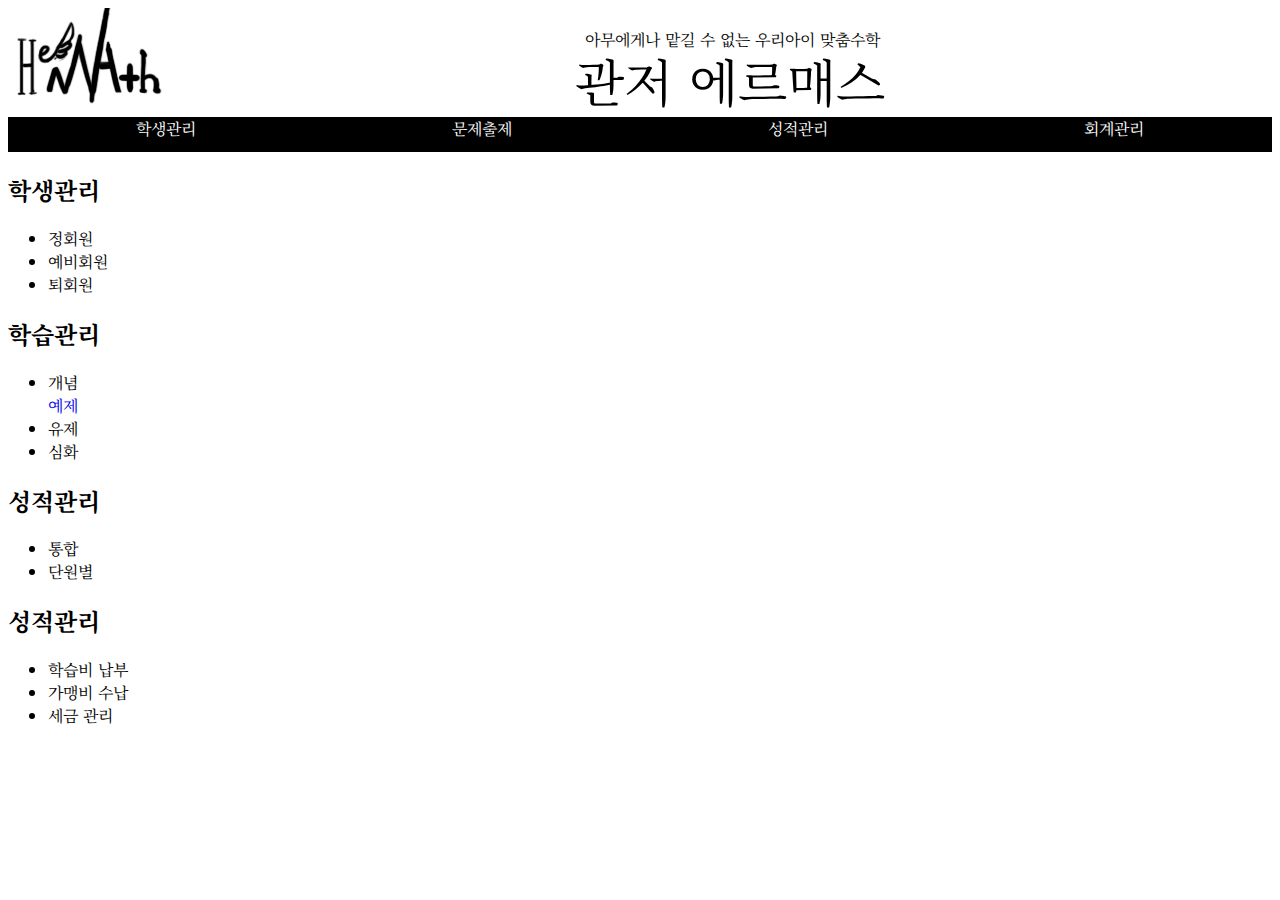
<file: index.html>
<!DOCTYPE html>
<html lang="ko" dir="ltr">
  <head>
    <meta charset="utf-8">
   <title>W-i 관저 에르매스</title>
<link href="https://fonts.googleapis.com/css2?family=Noto+Serif+KR:wght@600&display=swap" rel="stylesheet">
<link rel="stylesheet" href="https://crac608.github.io/crac608-HERMATH/style.css">
    </head>
<body>
<div class= "cont1" id="titl">
    <div class="ttl">
      <a href="https://crac608.github.io/crac608-HERMATH/index.html">
        <img src="https://crac608.github.io/crac608-HERMATH/logo.jpg" width="160px" height="100px"></a></div>
    <div class="ttl">아무에게나 맡길 수 없는 우리아이 맞춤수학</div>
    <div class="ttl"><a id="titlF" href="https://crac608.github.io/crac608-HERMATH/index.html">관저 에르매스</a></div>
</div>
<div class="cont2" id="navi">
           <div><a id="naviF" href="https://crac608.github.io/crac608-HERMATH/\Cont3Stdt.html">학생관리</a></div>
           <div><a id="naviF" href="https://crac608.github.io/crac608-HERMATH/Cont3Curc.html">문제출제</a></div>
           <div><a id="naviF" href="#index3">성적관리</a></div>
           <div><a id="naviF" href="#index4">회계관리</a></div>
</div>
<div class="cont3">
  <div><h2 class="indx"; id="stdt">학생관리</h2>
         <ul>
             <li>정회원</li>
             <li>예비회원</li>
             <li>퇴회원</li>
         </ul>

     <h2 class="indx"; id="curc">학습관리</h2>
         <ul>
             <li>개념</li>
             <a href="D:\study\HERMATH\EP01.html">예제</a><br>
             <li>유제</li>
             <li>심화</li>
         </ul>

    <h2 class="indx"; id="rslt">성적관리</h2>
         <ul>
             <li>통합</li>
             <li>단원별</li>
         </ul>
    <h2 class="indx"; id="acnt">성적관리</h2>
         <ul>
             <li>학습비 납부</li>
             <li>가맹비 수납</li>
             <li>세금 관리</li>
         </ul>
</div>
<div>
</div>
</body>
</html>
</file>
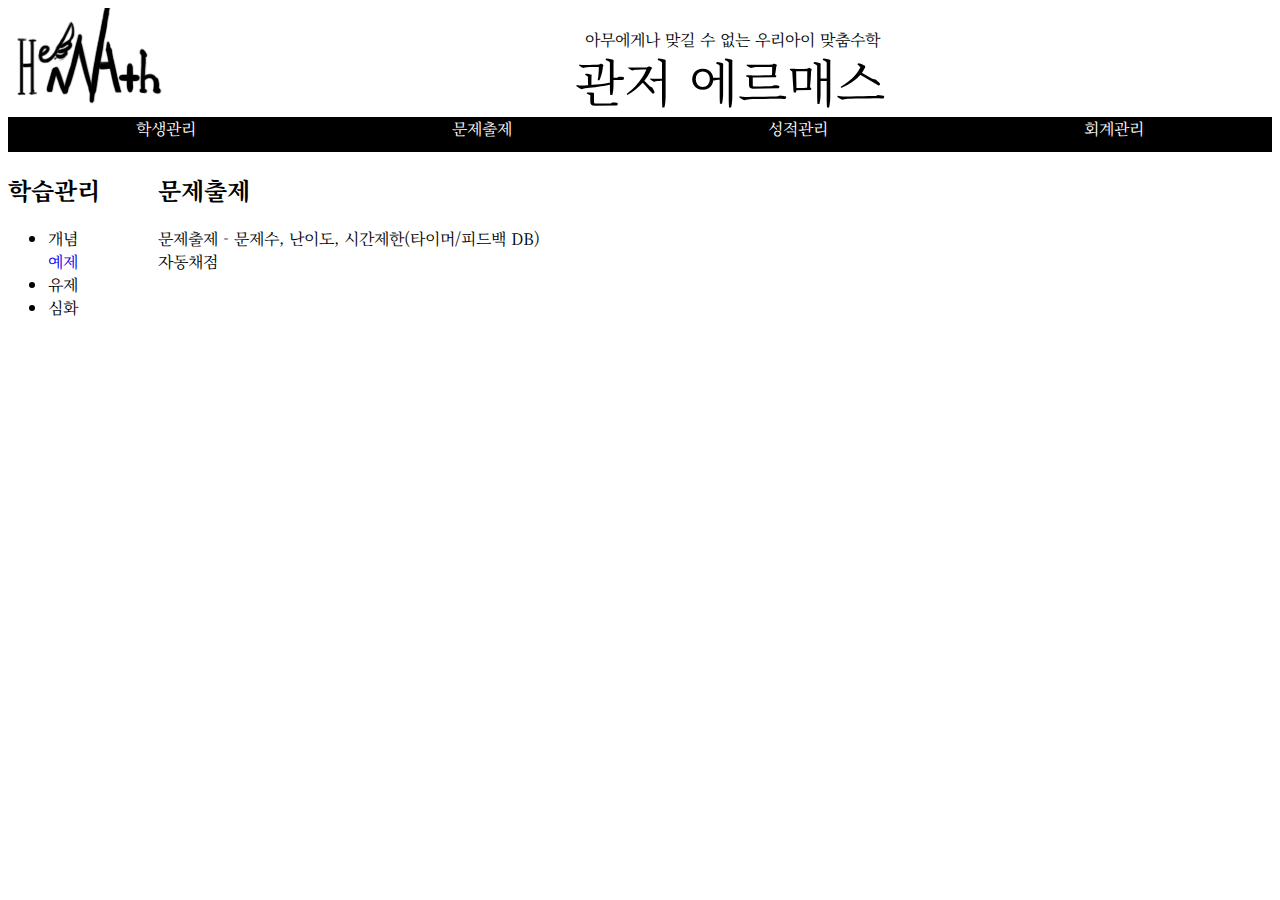
<file: Cont3Curc.html>
<!DOCTYPE html>
<html lang="ko" dir="ltr">
  <head>
    <meta charset="utf-8">
   <title>W-i 관저 에르매스</title>
<link href="https://fonts.googleapis.com/css2?family=Noto+Serif+KR:wght@600&display=swap" rel="stylesheet">
<link rel="stylesheet" href="https://crac608.github.io/crac608-HERMATH/style.css">
    </head>
<body>
<div class= "cont1" id="titl">
    <div class="ttl">
      <a href="https://crac608.github.io/crac608-HERMATH/index.html">
        <img src="https://crac608.github.io/crac608-HERMATH/logo.jpg" width="160px" height="100px"></a></div>
    <div class="ttl">아무에게나 맞길 수 없는 우리아이 맞춤수학</div>
    <div class="ttl"><a id="titlF" href="https://crac608.github.io/crac608-HERMATH/index.html">관저 에르매스</a></div>
</div>
<div class="cont2" id="navi">
           <div><a id="naviF" href="https://crac608.github.io/crac608-HERMATH/Cont3Stdt.html">학생관리</a></div>
           <div><a id="naviF" href="https://crac608.github.io/crac608-HERMATH/Cont3Curc.html">문제출제</a></div>
           <div><a id="naviF" href="#index3">성적관리</a></div>
           <div><a id="naviF" href="#index4">회계관리</a></div>
</div>
<div class="cont3">
  <div>
    <h2 class="indx"; id="curc">학습관리</h2>
        <ul>
            <li>개념</li>
            <a href="D:\study\HERMATH\EP01.html">예제</a><br>
            <li>유제</li>
            <li>심화</li>
        </ul>
  </div>
  <div>
        <h2>문제출제</h2>
        <p>문제출제 - 문제수, 난이도, 시간제한(타이머/피드백 DB)<br>
           자동채점
        </p>
  </div>
</div>

</body>
</html>
</file>
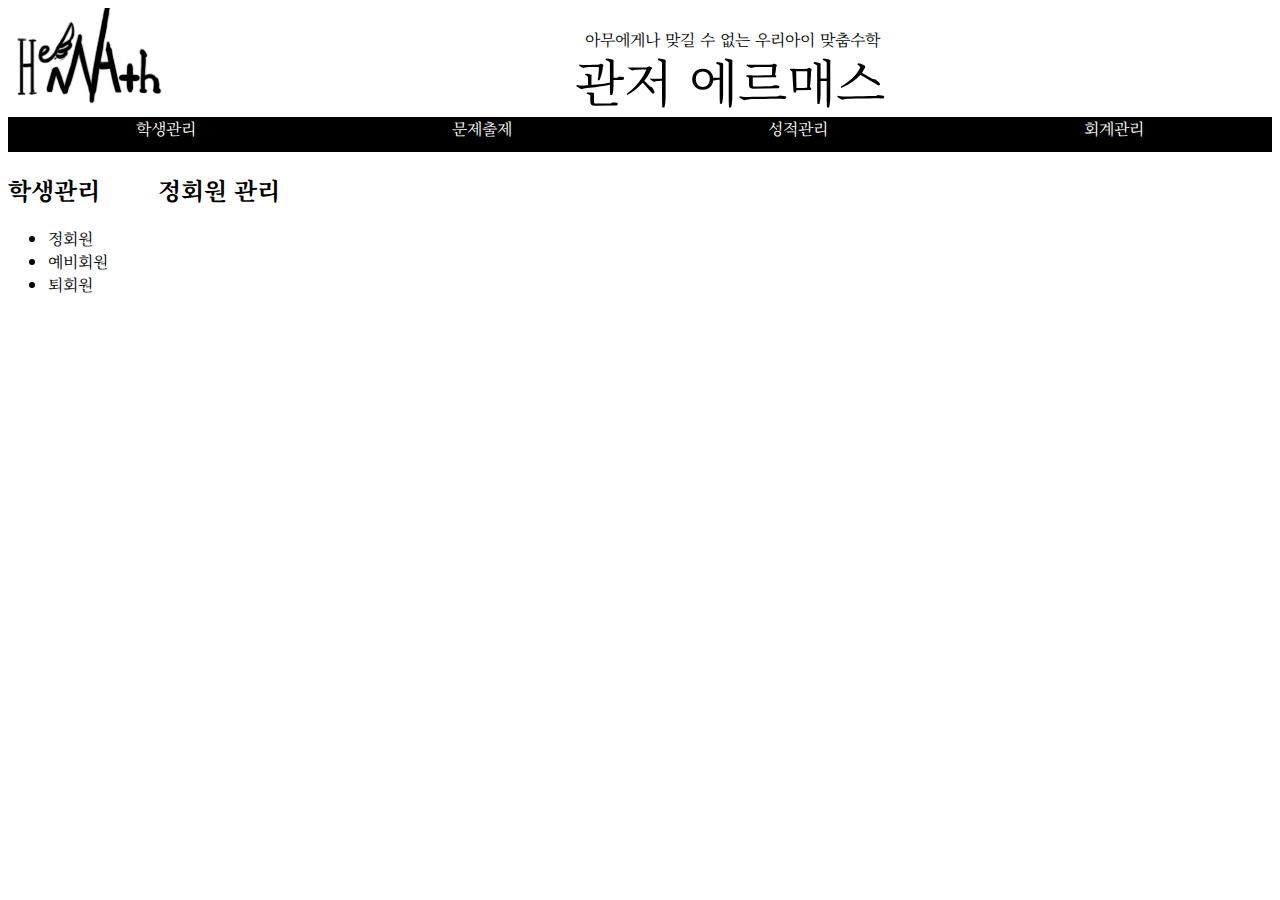
<file: Cont3Stdt.html>
<!DOCTYPE html>
<html lang="ko" dir="ltr">
  <head>
    <meta charset="utf-8">
   <title>W-i 관저 에르매스</title>
<link href="https://fonts.googleapis.com/css2?family=Noto+Serif+KR:wght@600&display=swap" rel="stylesheet">
<link rel="stylesheet" href="https://crac608.github.io/crac608-HERMATH/style.css">
    </head>
<body>
<div class= "cont1" id="titl">
    <div class="ttl">
      <a href="https://crac608.github.io/crac608-HERMATH/index.html">
        <img src="https://crac608.github.io/crac608-HERMATH/logo.jpg" width="160px" height="100px"></a></div>
    <div class="ttl">아무에게나 맞길 수 없는 우리아이 맞춤수학</div>
    <div class="ttl"><a id="titlF" href="https://crac608.github.io/crac608-HERMATH/index.html">관저 에르매스</a></div>
</div>
<div class="cont2" id="navi">
           <div><a id="naviF" href="https://crac608.github.io/crac608-HERMATH/\Cont3Stdt.html">학생관리</a></div>
           <div><a id="naviF" href="https://crac608.github.io/crac608-HERMATH/Cont3Curc.html">문제출제</a></div>
           <div><a id="naviF" href="#index3">성적관리</a></div>
           <div><a id="naviF" href="#index4">회계관리</a></div>
</div>
<div class="cont3">
  <div>
    <h2 class="indx" id="stdt">학생관리</h2>
       <ul>
           <li>정회원</li>
           <li>예비회원</li>
           <li>퇴회원</li>
       </ul>
  </div>
  <div>
        <h2>정회원 관리<h2>
        <p></p>
  </div>
</div>

</body>
</html>
</file>
